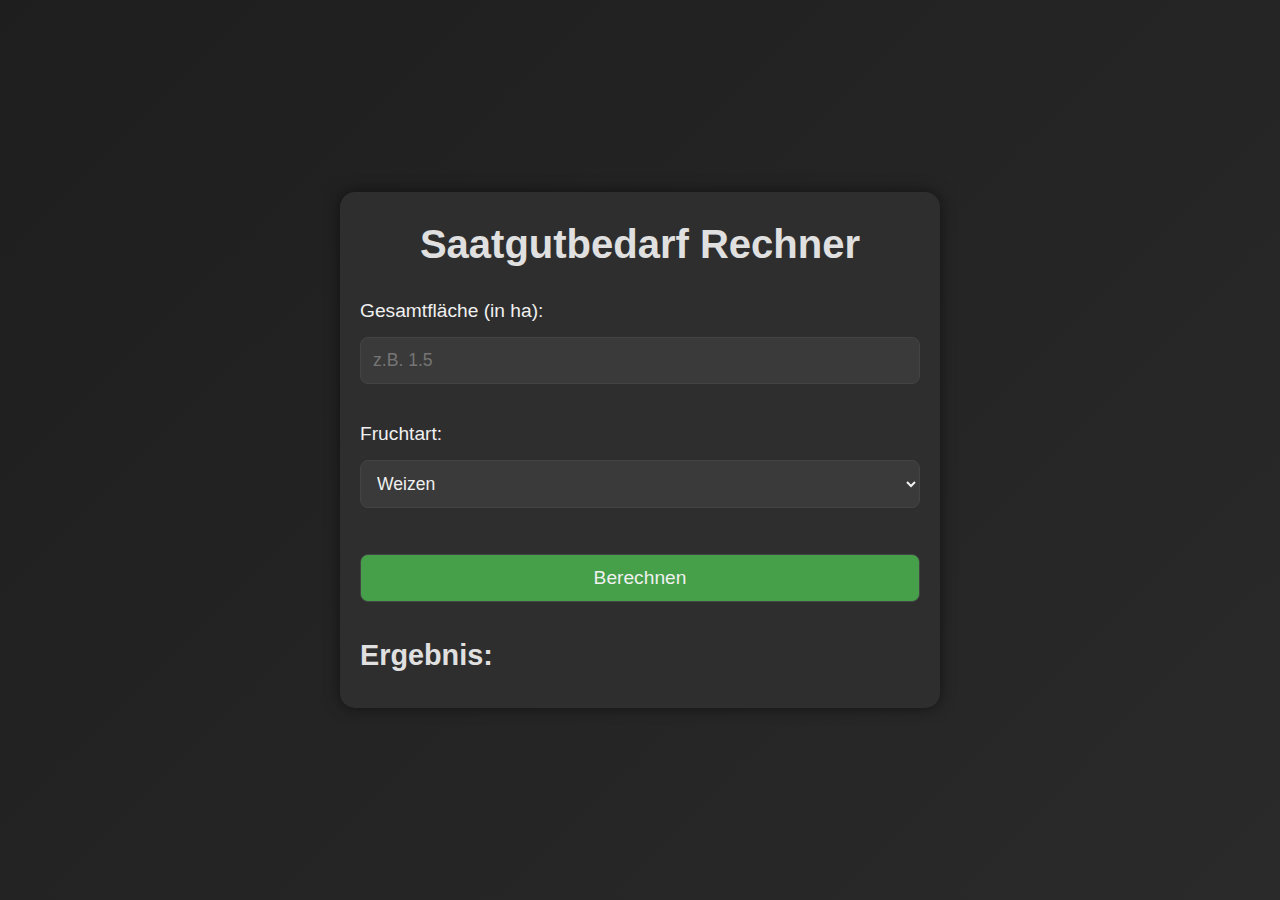
<file: saat_calc.html>
<!DOCTYPE html>
<html lang="de">
<head>
    <meta charset="UTF-8">
    <meta name="viewport" content="width=device-width, initial-scale=1.0">
    <title>Saatgutrechner</title>
    <link rel="stylesheet" href="./src/styles.css">
</head>
<body>
    <div class="container">
        <h1>Saatgutbedarf Rechner</h1>
        <label for="area">Gesamtfläche (in ha):</label>
        <input type="number" id="area" placeholder="z.B. 1.5"><br><br>

        <label for="crop">Fruchtart:</label>
        <select id="crop">
            <!-- Fruchtarten werden hier eingefügt -->
        </select><br><br>

        <button onclick="calculateSeed()">Berechnen</button>

        <h2>Ergebnis:</h2>
        <p id="resultTons"></p>
        <p id="resultL"></p>
    </div>

    <script src="./script/saat_calc.js"></script>
</body>
</html>
</file>
<file: src/styles.css>
body {
    background: linear-gradient(135deg, #1e1e1e, #2a2a2a);
    color: #ddd;
    margin: 0;
    padding: 0;
}
#map { 
    height: 100vh; 
    width: 100%; 
}
.leaflet-popup-content-wrapper { 
    border-radius: 8px; 
    background-color: #2e2e2e;
    color: #ffffff;
}
.leaflet-popup-content {
    padding: 10px;
    font-size: 14px;
    color: #ffffff;
}
.sidebar {
    background-color: #2e2e2e;
    padding: 20px;
    max-width: 300px;
    min-width: 250px;
    overflow-y: auto;
    height: 100vh;
}
.btn-primary, .btn-secondary, .btn-danger, .btn-success {
    border-radius: 8px;
    margin-bottom: 10px;
}
.btn-primary:hover, .btn-secondary:hover, .btn-danger:hover, .btn-success:hover {
    background-color: #45a049;
}
.form-control {
    border-radius: 8px;
    border: 1px solid #444;
}
.form-control:focus {
    border-color: #8bc34a;
    outline: none;
}
.task-priority {
    margin-left: 8px;
    padding: 2px 6px;
    border-radius: 8px;
    font-size: 12px;
    color: #fff;
}
.task-priority.niedrig {
    background-color: #f0ad4e;
}
.task-priority.mittel {
    background-color: #5bc0de;
}
.task-priority.hoch {
    background-color: #d9534f;
}
.modal-content {
    background: #2b2b2b;
    color: #ffffff;
}
#search-input {
    margin-bottom: 10px;
}
#import-btn {
    margin-bottom: 20px;
}
.field-label {
    background-color: rgba(255, 255, 255, 0);
    font-size: 14px;
    color: #00000000;
}



* {
    margin: 0;
    padding: 0;
    box-sizing: border-box;
}

body {
    font-family: 'Arial', sans-serif;
    background: linear-gradient(135deg, #1e1e1e, #2a2a2a);
    color: #ddd;
    line-height: 1.6;
    min-height: 100vh;
    display: flex;
    justify-content: center;
    align-items: center;
}

.container {
    width: 100%;
    max-width: 600px;
    padding: 20px;
    background-color: #2e2e2e;
    border-radius: 15px;
    box-shadow: 0 0 15px rgba(0, 0, 0, 0.5);
    animation: fadeIn 1.5s ease-in-out;
}

h1 {
    text-align: center;
    margin-bottom: 20px;
    font-size: 2.5rem;
    color: #e0e0e0;
    animation: slideInDown 1s ease-in-out;
}

label {
    font-size: 1.2rem;
    color: #f0f0f0;
}

input, select, button {
    width: 100%;
    padding: 12px;
    margin: 10px 0;
    border-radius: 8px;
    border: 1px solid #444;
    font-size: 1.1rem;
    transition: all 0.3s ease-in-out;
    background-color: #3a3a3a;
    color: #f0f0f0;
}

.fixed-bottom-left {
    position: fixed;
    bottom: 10px;
    left: 50%;
    transform: translateX(-50%);
    z-index: 1000;
    background-color: #45a049;
    color: #ffffff;
    padding: 10px 20px;
    border-radius: 10px;
    box-shadow: 0 4px 6px rgba(0, 0, 0, 0.1);
}

.fixed-bottom-left:hover {
    background-color: #8bc34a;
    box-shadow: 0 6px 10px rgba(0, 0, 0, 0.15);
}


input:focus, select:focus, button:focus {
    outline: none;
    background-color: #505050;
    border-color: #8bc34a;
    transform: translateY(-2px);
    box-shadow: 0 0 10px rgba(255, 255, 255, 0.1);
}

button {
    background-color: #45a049;
    cursor: pointer;
    font-size: 1.2rem;
    animation: pulse 2s infinite;
}

button:hover {
    background-color: #8bc34a;
    transform: translateY(-4px);
    box-shadow: 0 0 15px rgba(139, 195, 74, 0.3);
}






h2 {
    font-size: 1.8rem;
    color: #e0e0e0;
    margin-top: 20px;
    animation: slideInUp 1s ease-in-out;
}

p {
    font-size: 1.2rem;
    color: #cccccc;
    margin-top: 10px;
}







.leaflet-container {
    background: #2e2e2e;
    color: #ffffff;
    border: 1px solid #444;
}


.leaflet-control-zoom {
    color: #ffffff;
    background-color: #2e2e2e;
    border-bottom: 1px solid #2e2e2e;
    border-radius: 5px;
    box-shadow: 0 2px 6px rgba(0, 0, 0, 0.3);
    overflow: hidden;
}

.leaflet-control-zoom a {
    color: #ffffff;
    background-color: #2e2e2e;
    border-bottom: 1px solid #2e2e2e;
    width: 35px;
    height: 35px;
    line-height: 35px;
    text-align: center;
    font-size: 18px;
    display: block;
}

.leaflet-control-zoom a:hover {
    color: #ffffff;
    background-color: #2e2e2e;
    border-bottom: 1px solid #2e2e2e;
}


.leaflet-bar a {
    color: #ffffff;
    background-color: #2e2e2e;
    border-bottom: 1px solid #2e2e2e;
    width: 35px;
    height: 35px;
    line-height: 35px;
    text-align: center;
    font-size: 18px;
    display: block;
}

.leaflet-bar a:hover {
    color: #ffffff;
    background-color: #2e2e2e;
    border-bottom: 1px solid #2e2e2e;
}


.leaflet-bar a.leaflet-disabled {
    color: #ffffff;
    background-color: #2e2e2e;
    border-bottom: 1px solid #2e2e2e;
}



.leaflet-control-layers {
    color: #ffffff;
    background-color: #2e2e2e;
    border-bottom: 1px solid #2e2e2e;
    border: 1px solid #444;
    border-radius: 5px;
    box-shadow: 0 2px 6px rgba(0, 0, 0, 0.3);
}

.leaflet-control-layers-expanded {
    color: #ffffff;
    background-color: #2e2e2e;
    border-bottom: 1px solid #2e2e2e;
}

.leaflet-control-layers-toggle {
    color: #ffffff;
    background-color: #2e2e2e;
    border-bottom: 1px solid #2e2e2e;
    width: 30px;
    height: 30px;
    box-shadow: 0 2px 4px rgba(0, 0, 0, 0.2);
}

.leaflet-control-layers label {
    font-size: 14px;
    color: #ffffff;
    background-color: #2e2e2e;
    border-bottom: 1px solid #2e2e2e;
}

.leaflet-control-layers input[type="radio"] {
    width: 16px;
    height: 16px;
    color: #ffffff;
    background-color: #2e2e2e;
    border-bottom: 1px solid #2e2e2e;
}


.leaflet-bar {
    color: #ffffff;
    background-color: #2e2e2e;
    border-bottom: 1px solid #2e2e2e;
    border-radius: 5px;
}

.leaflet-bar a {
    color: #ffffff;
    background-color: #2e2e2e;
    border-bottom: 1px solid #2e2e2e;

}

.leaflet-bar a:hover {
    color: #ffffff;
    background-color: #1d1b1b;
    border-bottom: 1px solid #2e2e2e;
}

.leaflet-draw-toolbar a {
    color: #ffffff;
    background-color: #2e2e2e;
    border-bottom: 1px solid #2e2e2e;
}

.leaflet-draw-toolbar a:hover {
    color: #ffffff;
    background-color: #1d1b1b;
    border-bottom: 1px solid #ff0000;
}

.leaflet-draw-tooltip {
    color: #ffffff;
    background-color: #2e2e2e;
    border-bottom: 1px solid #2e2e2e;
}


.modal-lg {
    max-width: 50%;
    height: 95vh;
    margin-top: 0;
}

.modal-content {
    height: 100%;
}

.modal-body {
    height: calc(100% - 56px - 56px);
    padding: 0;
}

.modal-body iframe {
     height: 100%;
}

@keyframes fadeIn {
    from {
        opacity: 0;
        transform: scale(0.95);
    }
    to {
        opacity: 1;
        transform: scale(1);
    }
}

@keyframes slideInDown {
    from {
        opacity: 0;
        transform: translateY(-50px);
    }
    to {
        opacity: 1;
        transform: translateY(0);
    }
}

@keyframes slideInUp {
    from {
        opacity: 0;
        transform: translateY(50px);
    }
    to {
        opacity: 1;
        transform: translateY(0);
    }
}

@keyframes pulse {
    0% {
        box-shadow: 0 0 5px rgba(139, 195, 74, 0.3);
    }
    50% {
        box-shadow: 0 0 15px rgba(139, 195, 74, 0.5);
    }
    100% {
        box-shadow: 0 0 5px rgba(139, 195, 74, 0.3);
    }
}
</file>
